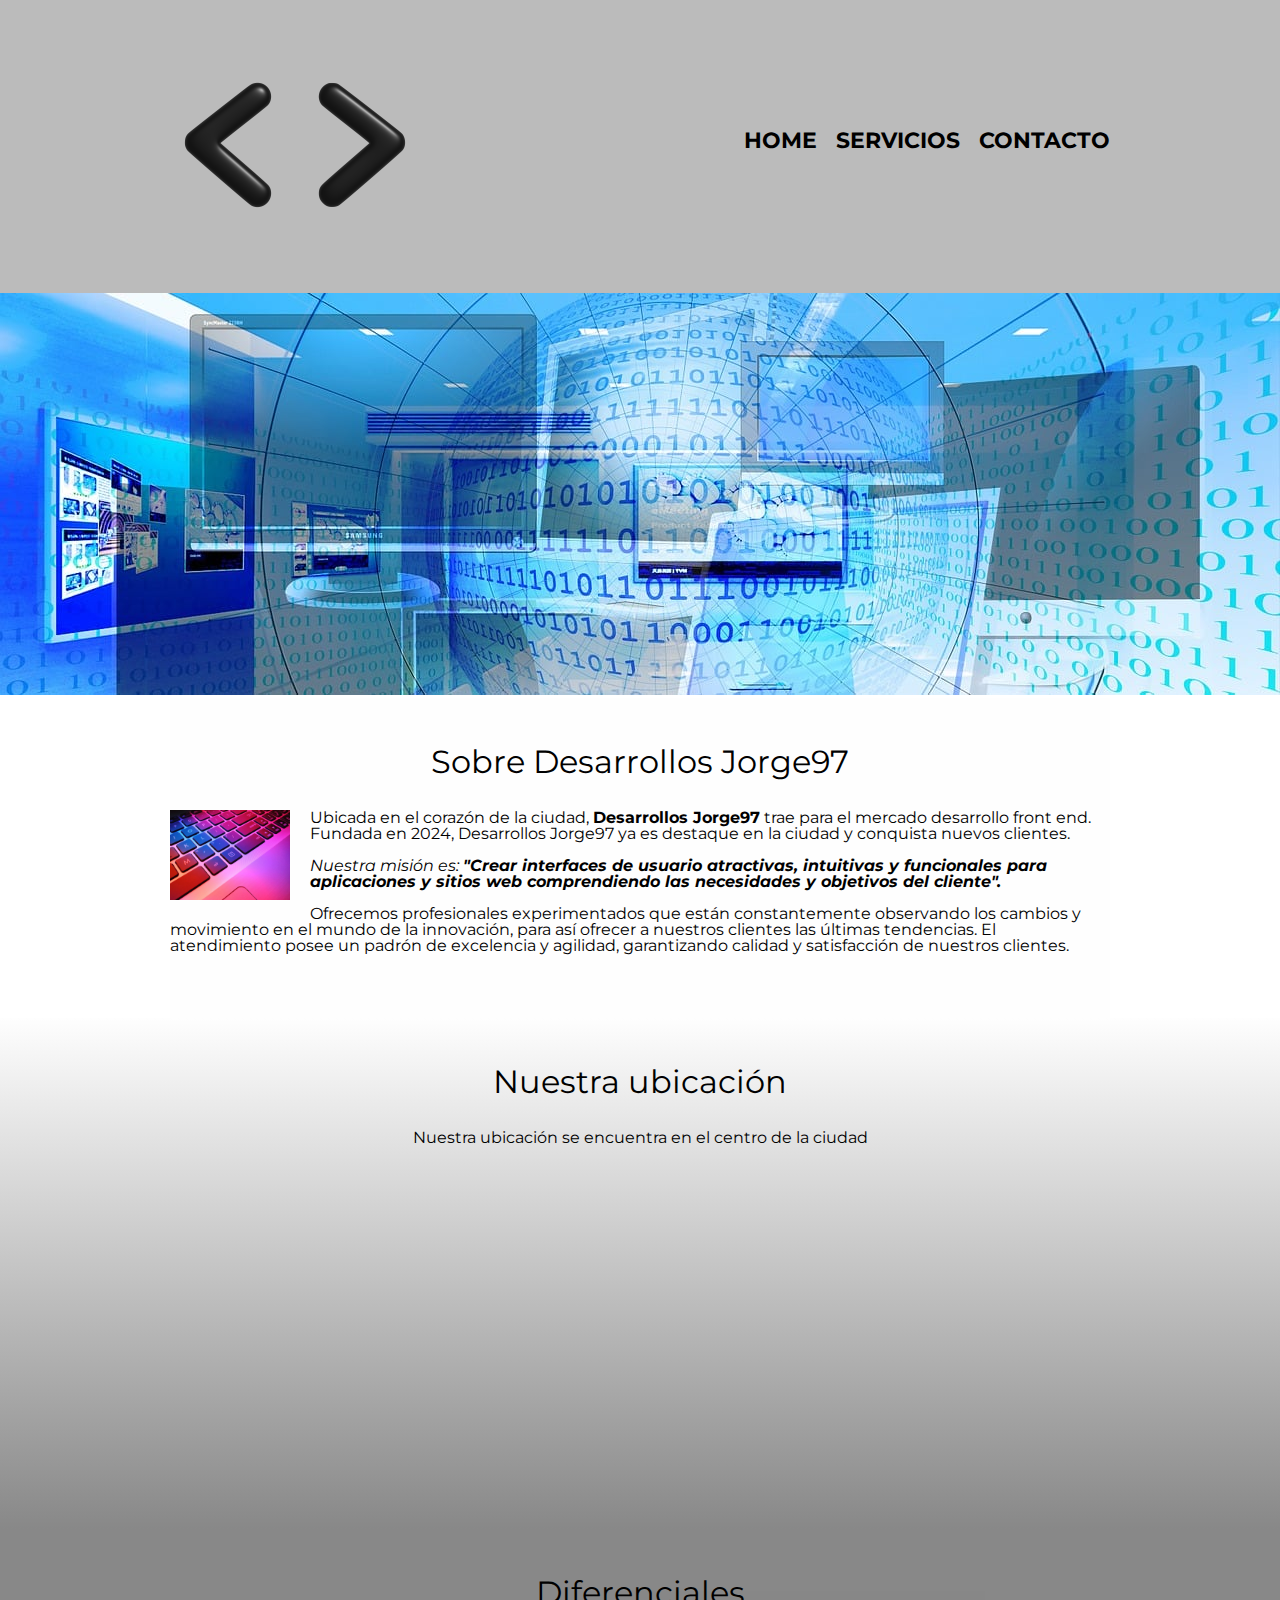
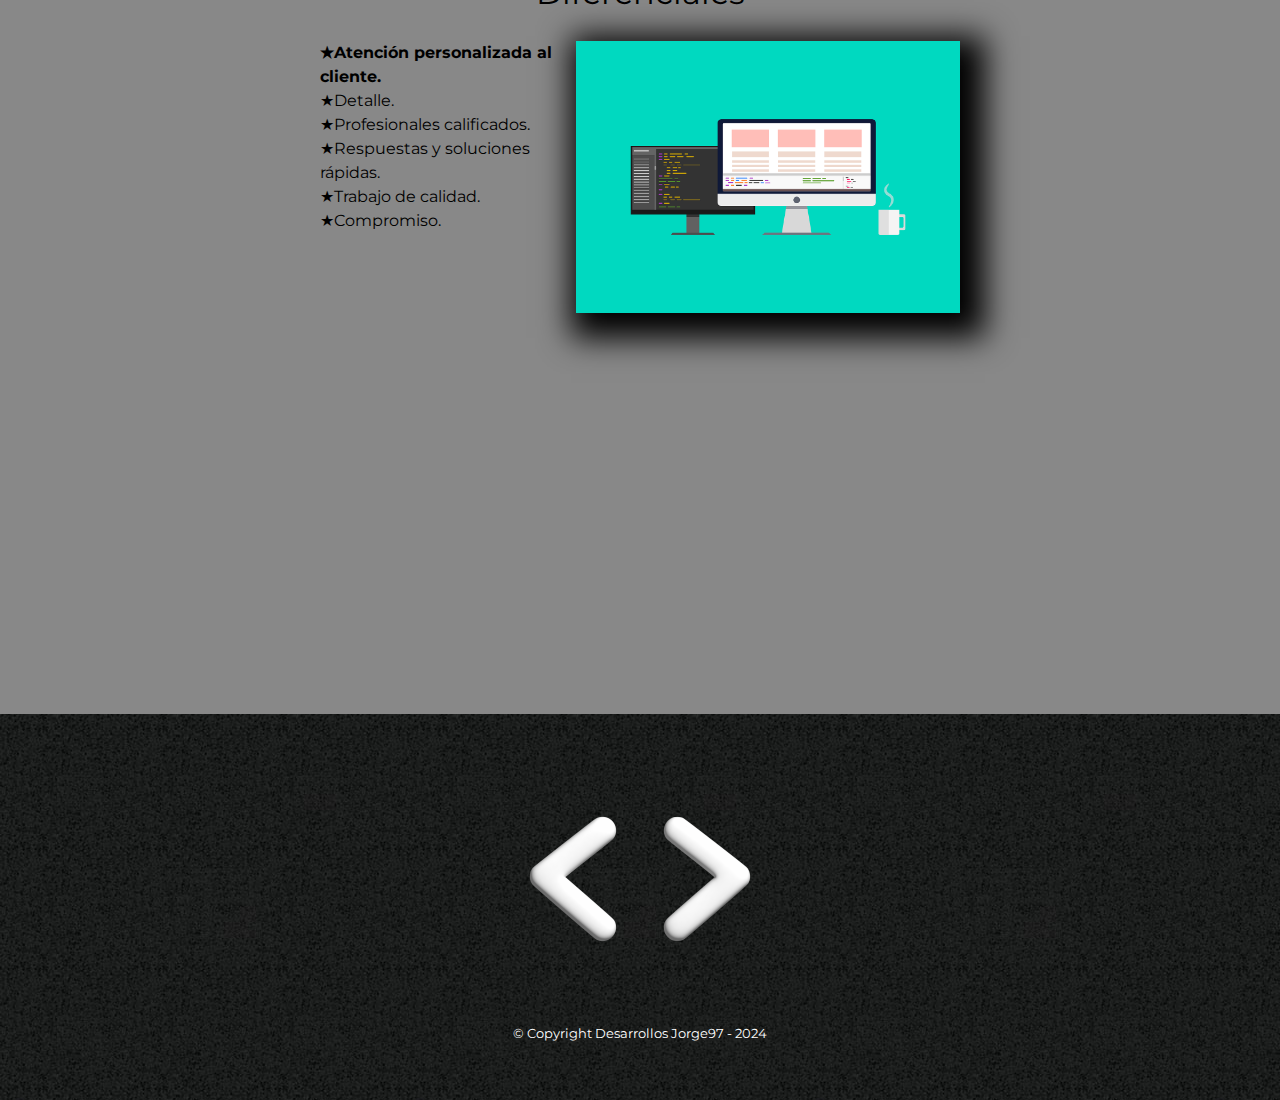
<file: index.html>
<!DOCTYPE html>

<html lang="es">

<head>

    <meta charset="UTF-8">
    <meta name="viewport" content="width=device-width">
    <title>Desarrollos Jorge97</title>
    <link rel="stylesheet" href="reset.css">
    <link rel="stylesheet" href="style.css">
    <link rel="preconnect" href="https://fonts.googleapis.com">
    <link rel="preconnect" href="https://fonts.gstatic.com" crossorigin>
    <link href="https://fonts.googleapis.com/css2?family=Montserrat:wght@300&display=swap" rel="stylesheet">

</head>

<body>

    <header>
        <div class="caja">
            <h1><img src="imagenes/logo1.png" alt="logo HTML"></h1>
            <nav>
                <ul>
                    <li><a href="index.html">Home</a></li>
                    <li><a href="productos.html">Servicios</a></li>
                    <li><a href="contacto.html">Contacto</a></li>
                </ul>
            </nav>
        </div>
    </header>

    <img class="banner" src="banner.jpg">

    <main>
        <section class="principal">
            <h2 class="titulo-principal">Sobre Desarrollos Jorge97</h2>
            <img class="utensilios" src="imagenes/teclado.jpg" alt="imagen de teclado rgb">

            <p>Ubicada en el corazón de la ciudad, <strong>Desarrollos Jorge97</strong> trae para el
                mercado desarrollo front
                end.
                Fundada en 2024, Desarrollos Jorge97 ya es destaque en la ciudad y conquista nuevos clientes.</p>

            <p id="mision"><em>Nuestra misión es: <strong>"Crear interfaces de usuario
                        atractivas, intuitivas y
                        funcionales para aplicaciones y sitios web comprendiendo las necesidades y objetivos del
                        cliente".</strong></em>
            </p>

            <p>Ofrecemos profesionales experimentados que están constantemente observando los
                cambios y movimiento en el mundo
                de la
                innovación, para así ofrecer a nuestros clientes las últimas tendencias. El atendimiento posee un padrón
                de
                excelencia y
                agilidad, garantizando calidad y satisfacción de nuestros clientes.</p>
        </section>

        <section class="mapa">
            <h3 class="titulo-principal">Nuestra ubicación</h3>
            <p>Nuestra ubicación se encuentra en el centro de la ciudad</p>
            <div class="mapa-contenido">
                <iframe
                    src="https://www.google.com/maps/embed?pb=!1m18!1m12!1m3!1d1006989.3379066605!2d-84.67194034220752!3d9.633778267253373!2m3!1f0!2f0!3f0!3m2!1i1024!2i768!4f13.1!3m3!1m2!1s0x8fa0e342c50d15c5%3A0xff8eac296443e836!2zU2FuIEpvc8Op!5e0!3m2!1ses-419!2scr!4v1707336660815!5m2!1ses-419!2scr"
                    width="100%" height="300" style="border:0;" allowfullscreen="" loading="lazy"
                    referrerpolicy="no-referrer-when-downgrade"></iframe>
            </div>
        </section>

        <section class="diferenciales">
            <h3 class="titulo-principal">Diferenciales</h3>
            <div class="contenido-diferenciales">
                <ul class="lista-diferenciales">
                    <li class="items">Atención personalizada al cliente.</li>
                    <li class="items">Detalle.</li>
                    <li class="items">Profesionales calificados.</li>
                    <li class="items">Respuestas y soluciones rápidas.</li>
                    <li class="items">Trabajo de calidad.</li>
                    <li class="items">Compromiso.</li>
                </ul><img src="diferencial.png" class="imagen-diferenciales">
            </div>

            <div class="video">
                <iframe width="100%" height="315" src="https://www.youtube.com/embed/i9M7gdzlA7I?si=jiKB0DGcRbJpJLvy"
                    title="YouTube video player" frameborder="0"
                    allow="accelerometer; autoplay; clipboard-write; encrypted-media; gyroscope; picture-in-picture; web-share"
                    allowfullscreen></iframe>
            </div>
        </section>
    </main>

    <footer>
        <img src="imagenes/logo blanco1.png" alt="logo HTML">
        <p class="copyright">&copy Copyright Desarrollos Jorge97 - 2024</p>
    </footer>
</body>

</html>
</file>
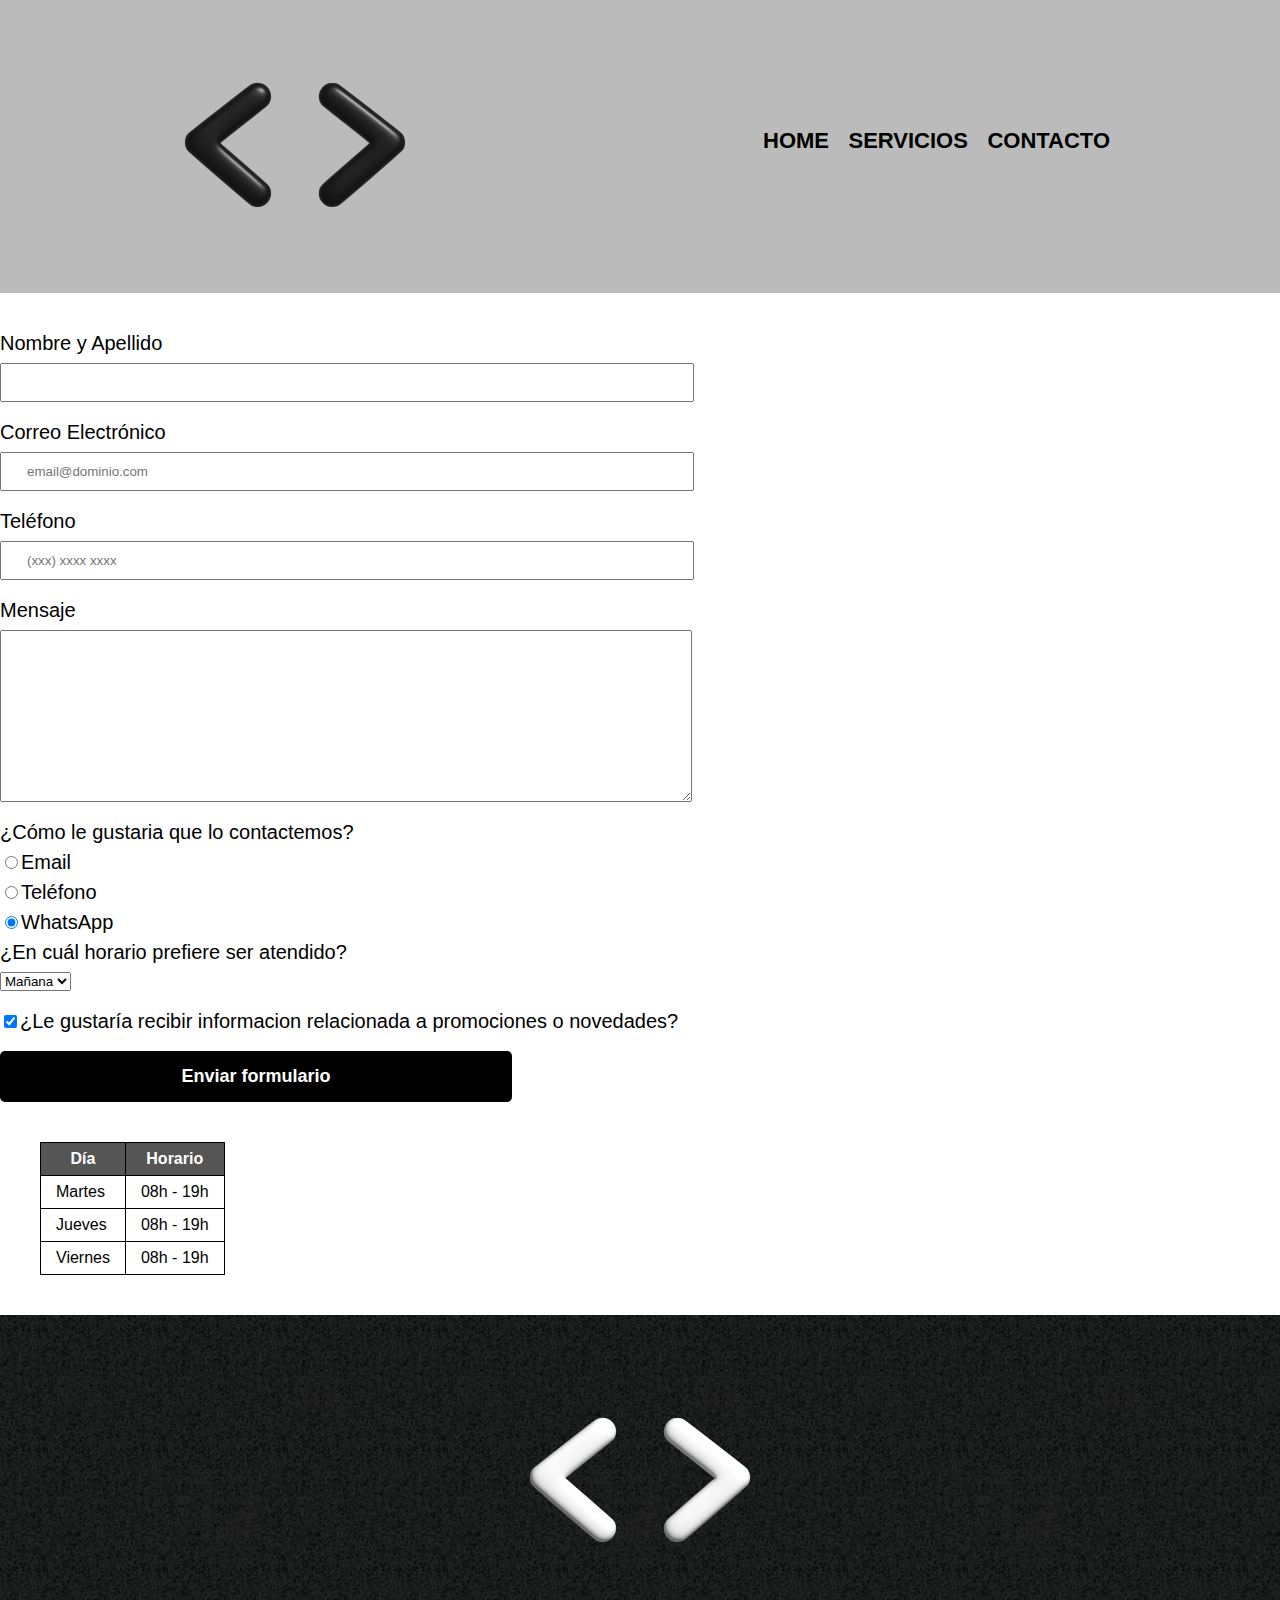
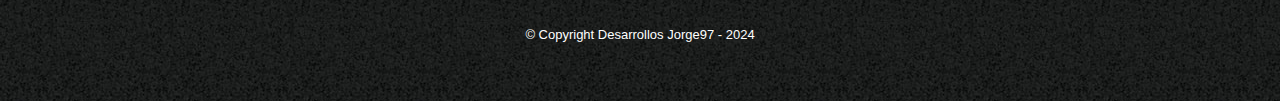
<file: contacto.html>
<!DOCTYPE html>

<html>

<head>
    <meta charset="UTF-8">
    <title>Contacto - Desarrollos Jorge97</title>
    <link rel="stylesheet" href="reset.css">
    <link rel="stylesheet" href="style.css">
</head>

<body>
    <header>
        <div class="caja">
            <h1><img src="imagenes/logo1.png" alt="logo HTML"></h1>
            <nav>
                <ul>
                    <li><a href="index.html">Home</a></li>
                    <li><a href="productos.html">Servicios</a></li>
                    <li><a href="contacto.html">Contacto</a></li>
                </ul>
            </nav>
        </div>
    </header>
    <main>
        <form>
            <label for="nombreapellido">Nombre y Apellido</label>
            <input type="text" id="nombreapellido" class="input-padron" required>

            <label for="correoelectronico">Correo Electrónico</label>
            <input type="email" id="correoelectronico" class="input-padron" required placeholder="email@dominio.com">

            <label for="telefono">Teléfono</label>
            <input type="tel" id="telefono" class="input-padron" required placeholder="(xxx) xxxx xxxx">

            <label for="mensaje">Mensaje</label>
            <textarea id="mensaje" cols="70" rows="10" class="input-padron" required></textarea>

            <fieldset>
                <legend>¿Cómo le gustaria que lo contactemos?</legend>

                <label for="radio-email"><input type="radio" name="contacto" value="email"
                        id="radio-email">Email</label>

                <label for="radio-telefono"><input type="radio" name="contacto" value="telefono"
                        id="radio-telefono">Teléfono</label>

                <label for="radio-whatsapp"><input type="radio" name="contacto" value="whatsapp" id="radio-whatsapp"
                        checked>WhatsApp</label>

            </fieldset>

            <fieldset>
                <legend>¿En cuál horario prefiere ser atendido?</legend>
                <select>
                    <option>Mañana</option>
                    <option>Tarde</option>
                    <option>Noche</option>
                </select>
            </fieldset>


            <label class="checkbox"><input type="checkbox" checked>¿Le gustaría recibir informacion relacionada a
                promociones o
                novedades?</label>

            <input type="submit" value="Enviar formulario" class="enviar">
        </form>

        <table>
            <thead>
                <tr>
                    <th>Día</th>
                    <th>Horario</th>
                </tr>
            </thead>
            <tbody>
                <tr>
                    <td>Martes</td>
                    <td>08h - 19h</td>
                </tr>
                <tr>
                    <td>Jueves</td>
                    <td>08h - 19h</td>
                </tr>
                <tr>
                    <td>Viernes</td>
                    <td>08h - 19h</td>
                </tr>
            </tbody>

        </table>
    </main>
    <footer>
        <img src="imagenes/logo blanco1.png" alt="logo HTML">
        <p class="copyright">&copy Copyright Desarrollos Jorge97 - 2024</p>
    </footer>
</body>

</html>
</file>
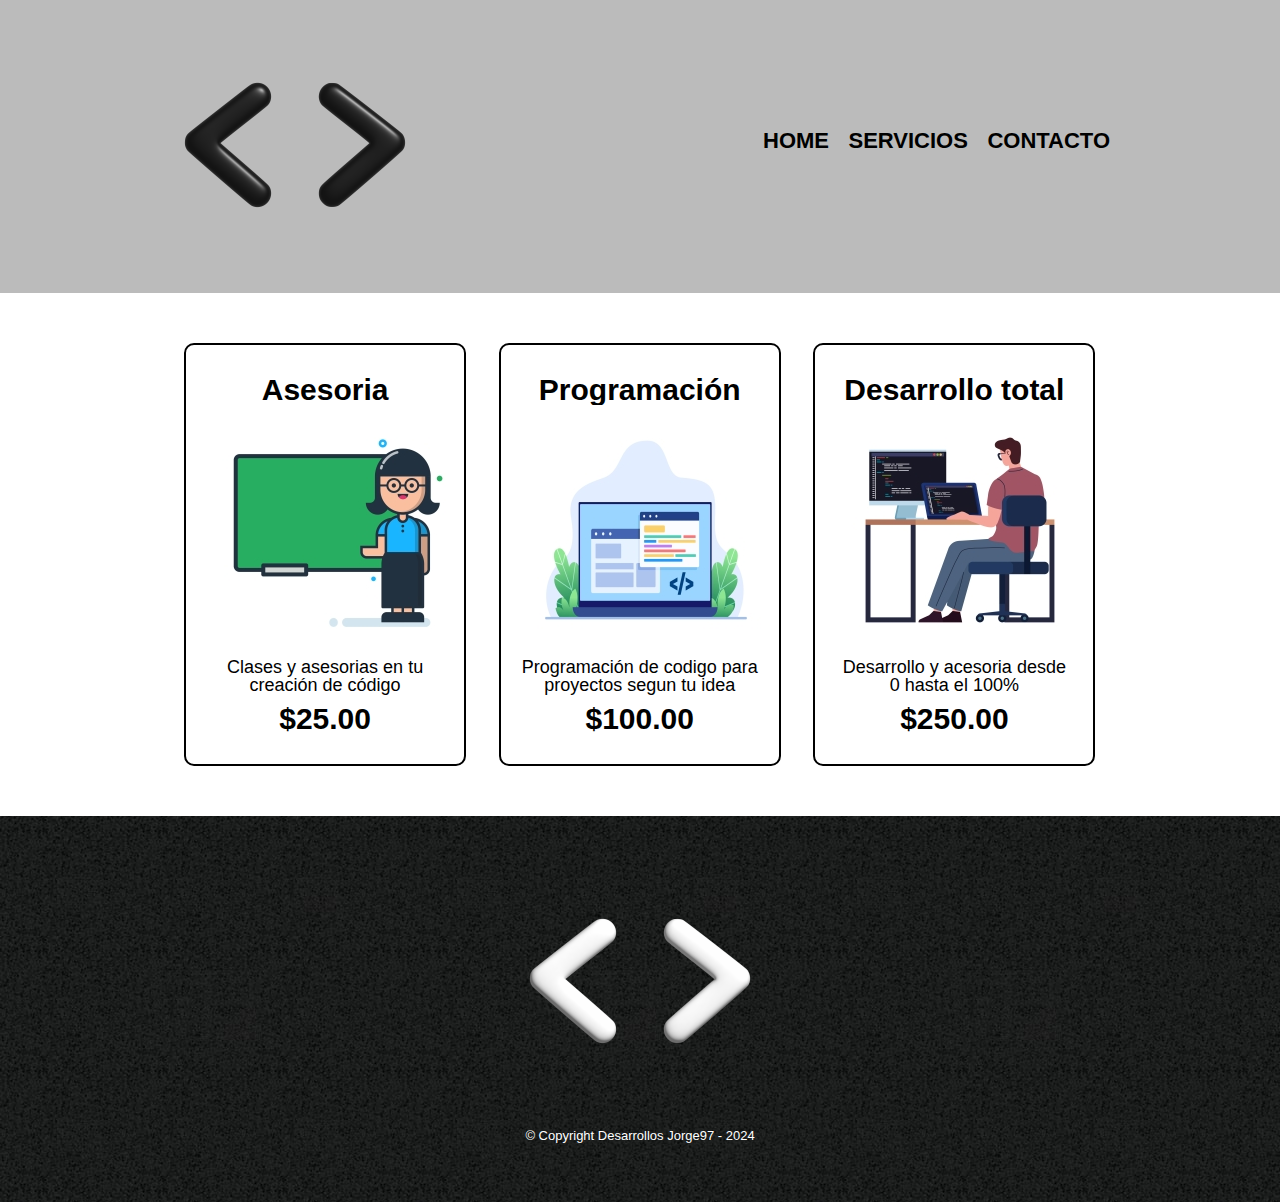
<file: productos.html>
<!DOCTYPE html>

<html>

<head>
    <meta charset="UTF-8">
    <title>Servicios - Desarrollos Jorge97</title>
    <link rel="stylesheet" href="reset.css">
    <link rel="stylesheet" href="style.css">
</head>

<body>
    <header>
        <div class="caja">
            <h1><img src="imagenes/logo1.png"></h1>
            <nav>
                <ul>
                    <li><a href="index.html">Home</a></li>
                    <li><a href="productos.html">Servicios</a></li>
                    <li><a href="contacto.html">Contacto</a></li>
                </ul>
            </nav>
        </div>
    </header>
    <main>
        <Ul class="productos">
            <LI>
                <H2>Asesoria</H2>
                <img src="imagenes/asesoria1.jpg">
                <p class="producto-descripcion">Clases y asesorias en tu creación de código</p>
                <p class="producto-precio">$25.00</p>

            </LI>
            <LI>
                <H2>Programación</H2>
                <img src="imagenes/programación1.jpg">
                <p class="producto-descripcion">Programación de codigo para proyectos segun tu idea</p>
                <p class="producto-precio">$100.00</p>

            </LI>
            <LI>
                <H2>Desarrollo total</H2>
                <img src="imagenes/asesoria y programación1.jpg">
                <p class="producto-descripcion">Desarrollo y acesoria desde 0 hasta el 100%</p>
                <p class="producto-precio">$250.00</p>

            </LI>
        </Ul>
    </main>
    <footer>
        <img src="imagenes/logo blanco1.png">
        <p class="copyright">&copy Copyright Desarrollos Jorge97 - 2024</p>
    </footer>
</body>

</html>
</file>
<file: style.css>
body {
    font-family: 'Montserrat', sans-serif;
}

header {
    background-color: #bbbbbb;
    padding: 20px;
}

.caja {
    width: 940px;
    position: relative;
    margin: 0 auto;
}

nav {
    position: absolute;
    top: 110px;
    right: 0px;
}

nav li {
    display: inline;
    margin: 0 0 0 15px;
}

nav a {
    text-transform: uppercase;
    color: black;
    font-weight: bold;
    font-size: 22px;
    text-decoration: none;
}

nav a:hover {
    color: #c78c19;
    text-decoration: underline;
}

.productos {
    width: 940px;
    margin: 0 auto;
    padding: 50px;
}

.productos li {
    display: inline-block;
    text-align: center;
    width: 30%;
    vertical-align: top;
    margin: 0 1.5%;
    padding: 30px 20px;
    box-sizing: border-box;
    border: 2px solid black;
    border-radius: 10px;
}

.productos li:hover {
    border-color: #c78c19;
}

.productos li:active {
    border-color: #088c19;
}

.productos h2 {
    font-size: 30px;
    font-weight: bold;
}

.productos li:hover h2 {
    font-size: 33px;
}

.producto-descripcion {
    font-size: 18px;
}

.producto-precio {
    font-size: 30px;
    font-weight: bold;
    margin-top: 10px;
}

footer {
    text-align: center;
    background: url(imagenes/bg.jpg);
    padding: 40px;
}

.copyright {
    color: #ffffff;
    font-size: 13px;
    margin: 20px;
}

form {
    margin: 40px 0;
}

form label,
form legend {
    display: block;
    font-size: 20px;
    margin: 0 0 10px;
}

.input-padron {
    display: block;
    margin: 0 0 20px;
    padding: 10px 25px;
    width: 50%;
}

.checkbox {
    margin: 20px 0;
}

.enviar {
    width: 40%;
    padding: 15px 0;
    font-size: 18px;
    font-weight: bold;
    color: white;
    background: black;
    border: none;
    border-radius: 5px;
    transition: 1s all;
    cursor: pointer;
}

.enviar:hover {
    background: darkslategray;
    transform: scale(1.2);
}

table {
    margin: 40px 40px;
}

thead {
    background: #555555;
    color: white;
    font-weight: bold;
}

td,
th {
    border: 1px solid black;
    padding: 8px 15px;
}

/*CSS para index.html*/

.banner {
    width: 100%;
}

.principal {
    padding: 3em 0;
    background: #fefefe;
    width: 940px;
    margin: 0 auto;
}

.titulo-principal {
    text-align: center;
    font-size: 2em;
    margin: 0 0 1em;
    clear: left;
}

.principal p {
    margin: 0 0 1em;
}

.principal strong {
    font-weight: bold;
}

.principal em {
    font-style: italic;
}

.utensilios {
    width: 120px;
    float: left;
    margin: 0 20px 20px 0;
}

.mapa {
    padding: 3em 0;
    background: linear-gradient(#fefefe, #888888);
}

.mapa p {
    margin: 0 0 2em;
    text-align: center;
}

.mapa-contenido {
    width: 940px;
    margin: 0 auto;
}

.diferenciales {
    padding: 3em 0;
    background: #888888;
}

.contenido-diferenciales {
    width: 640px;
    margin: 0 auto;
}

.lista-diferenciales {
    width: 40%;
    display: inline-block;
    vertical-align: top;
}

.items {
    line-height: 1.5;
}

.items:before {
    content: "★";
}

.items:first-child {
    font-weight: bold;
}

.imagen-diferenciales {
    width: 60%;
    transition: 400ms;
    box-shadow: 10px 10px 30px 15px black;
}

.imagen-diferenciales:hover {
    opacity: 0.3;
}

.video {
    width: 560px;
    margin: 1em auto;
}

@media screen and (max-width:480px) {
    h1 {
        text-align: center;
    }

    nav {
        position: static;
    }

    .caja,
    .principal,
    .mapa-contenido,
    .contenido-diferenciales,
    .video {
        width: auto;
    }

    .lista-diferenciales,
    .imagen-diferenciales {
        width: 100%;
    }
}
</file>
